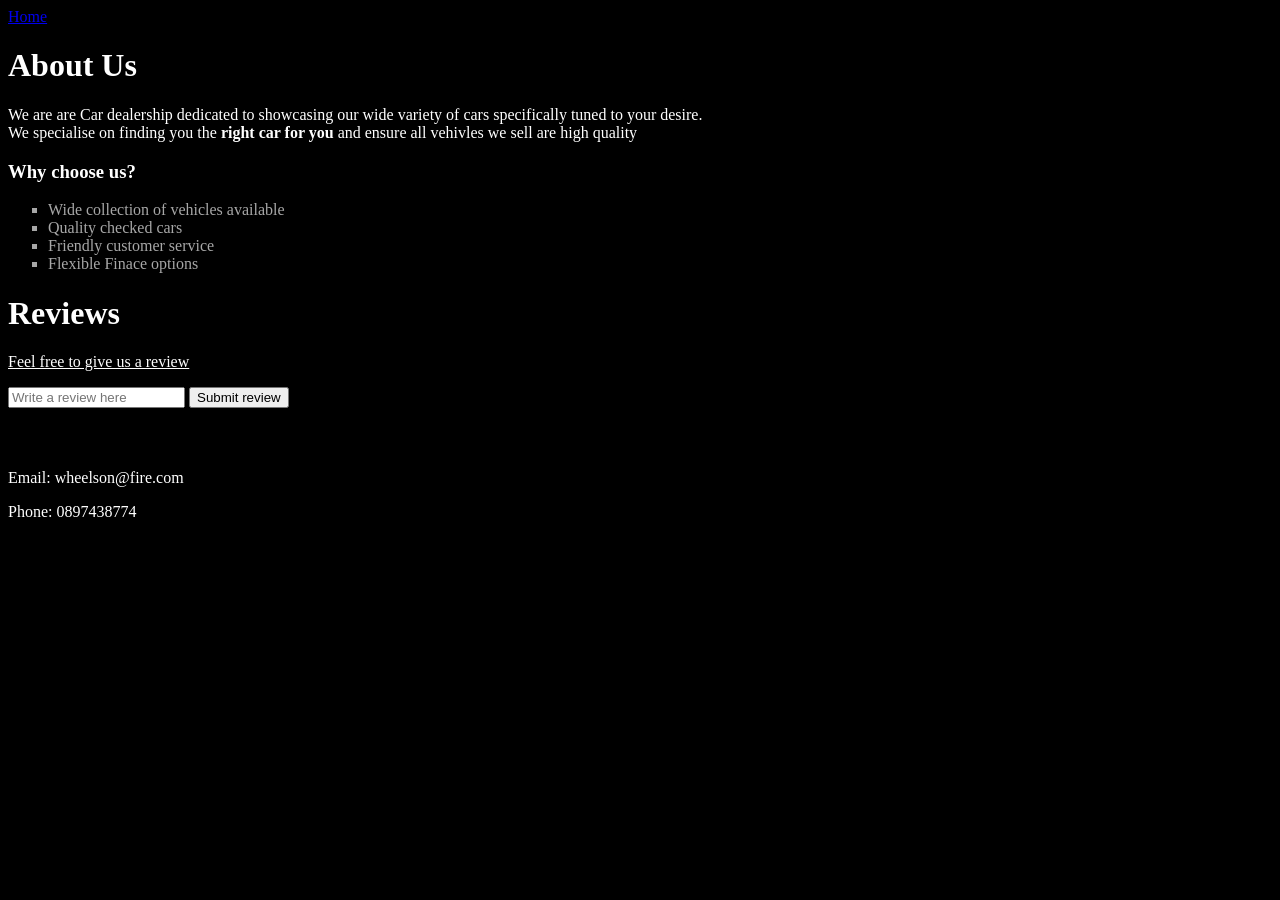
<file: about.html>
<!DOCTYPE html>
<nav><a href = "index.html" >Home</a></nav>
<html lang="en">
<head>
    <title> WHEELS ON FIRE </title> 
    <link rel = "stylesheet" href="style.css"
</head>
<body>
    <h1>About Us</h1>
    <p>We are are Car dealership dedicated to showcasing our wide variety of cars specifically tuned to your desire. <br>We specialise on finding you the <b>right car for you</b> and ensure all vehivles we sell are high quality  </p>

    <h3> Why choose us?</h3>
    <style>
        ul li {
            list-style: square;
            color : rgb(167, 167, 167);
        }
    </style>


    <ul>
        <li>Wide collection of vehicles available</li>
        <li>Quality checked cars</li>
        <li>Friendly customer service</li>
        <li>Flexible Finace options</li>
    </ul>
     <h1>Reviews</h1>
     <P><ins>Feel free to give us a review</ins> </P>
     <input type="text" placeholder="Write a review here"> <button> Submit review </button>
</body>
<footer>
    <h5>Contact us </h5>
    <p>Email: wheelson@fire.com</p>
    <p>Phone: 0897438774</p>
</footer>

</html>
</file>
<file: style.css>
body{background-color: black;
}
h1{
    color: white;
}
h2{
    color: white;
}
h3{
    color: white;
}

p{
    color : white ;
}

.box{
    border-style: outset;
    border-width : 5px;
    border-color : white;
    border-radius : 10px; 
    padding : 30px;
    margin:1px;
    background-image: url("mybck2.jpg");
    background-position: center;
    background-attachment: fixed;

}
.box2{
    border-style: outset;
    border-width : 5px;
    border-color : white;
    border-radius : 10px; 
    padding : 30px;
    margin:1px;
    background-image: url("mybck2.jpg");
    background-attachment: fixed;
    background-position: right;

    


}




#h1{
    color:red;
    font-family:"consolas",sans-serif;
    height: 20px;
    text-align: center;
    /*width: 1000px; */
    border: 1px double;
    border-width: 10px;
    border-color:red;
    font-style : italic;
    font-weight:bold;
    font-size:large;

}
.link{
    color: white;
  background-color: black;
  font-weight: bold;
    
}
</file>
